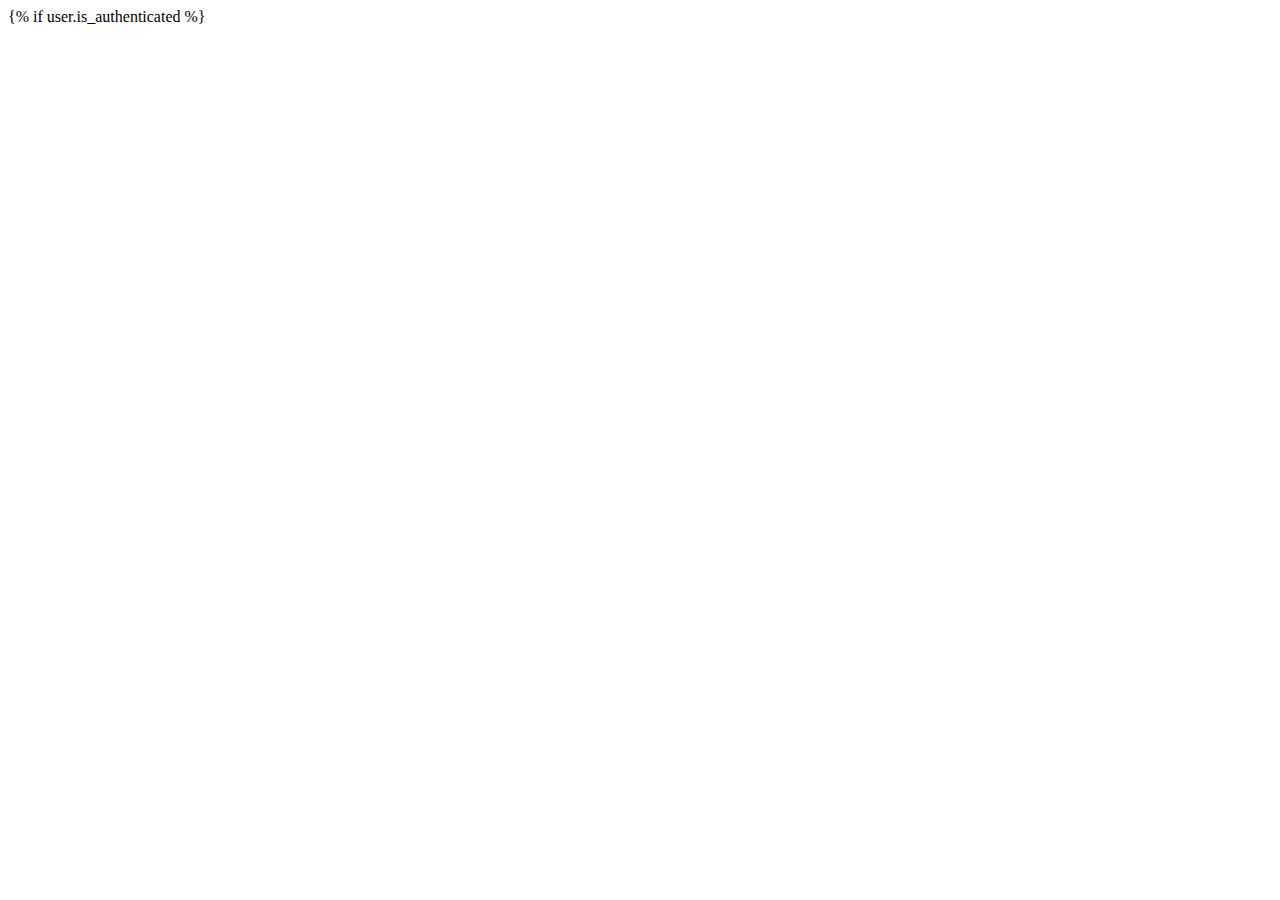
<file: lib/templates/lib/base.html>
<!DOCTYPE html>
<html lang="ja" dir="ltr">
  <head>
    <meta charset="utf-8">
    <meta name="viewport" content="width=device-width, initial-scale=1, ">
    <title></title>
  </head>
  <body>
    {% if user.is_authenticated %}
    <li>
    <a href=""></a>
    </li>
    
  </body>
</html>
</file>
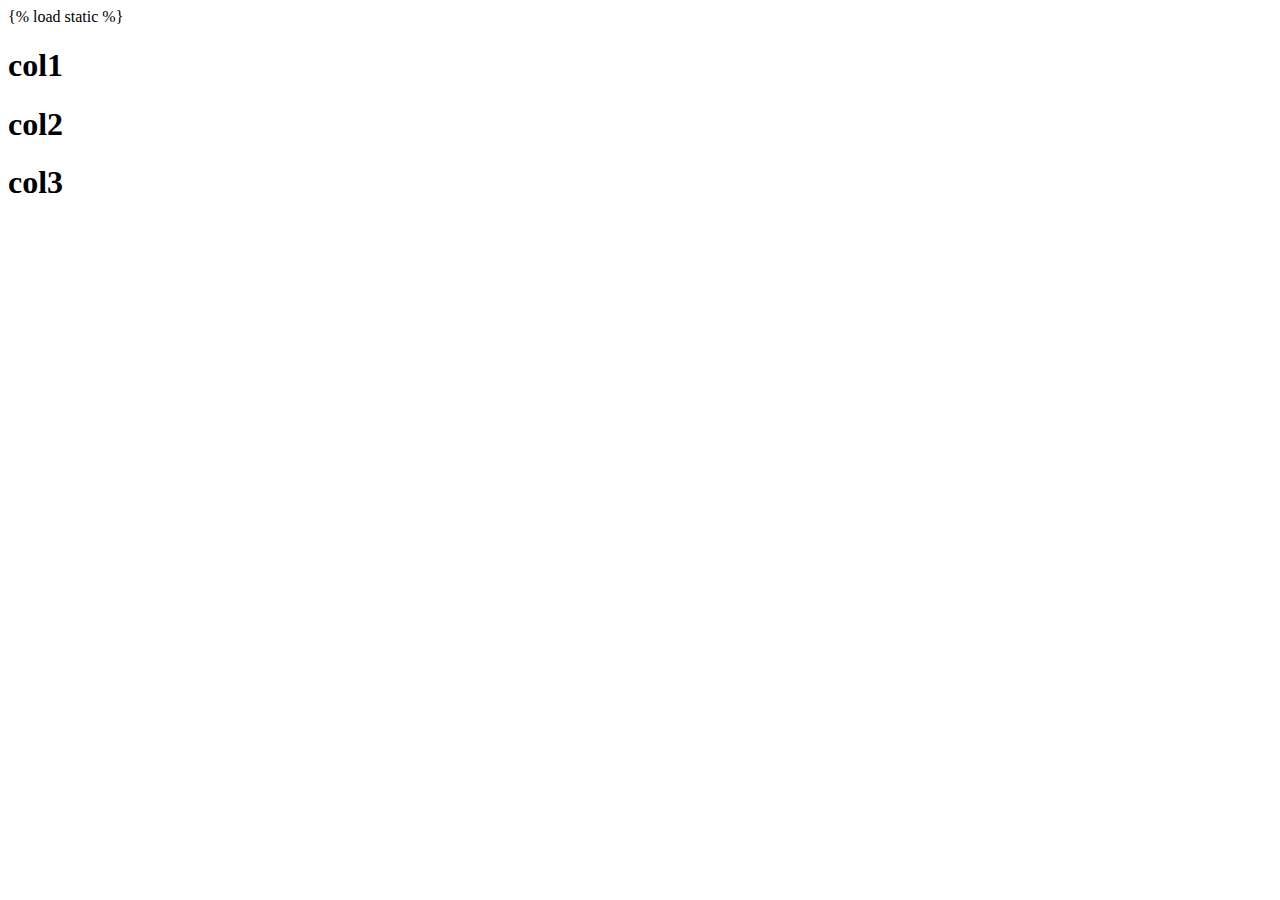
<file: lib/templates/lib/sumple.html>
{% load static %}

<!DOCTYPE html>
<html lang="ja" dir="ltr">
  <head>
    <meta charset="utf-8">
    <title></title>
  </head>
  <body>
    <div class="container">
      <div class="row">
        <div class="col">
          <h1>col1</h1>
          
        </div>
        <div class="col">
          <h1>col2</h1>
          
        </div>
        <div class="col">
          <h1>col3</h1>
          
        </div>
        
      </div>
    </div>
  </body>
</html>
</file>
